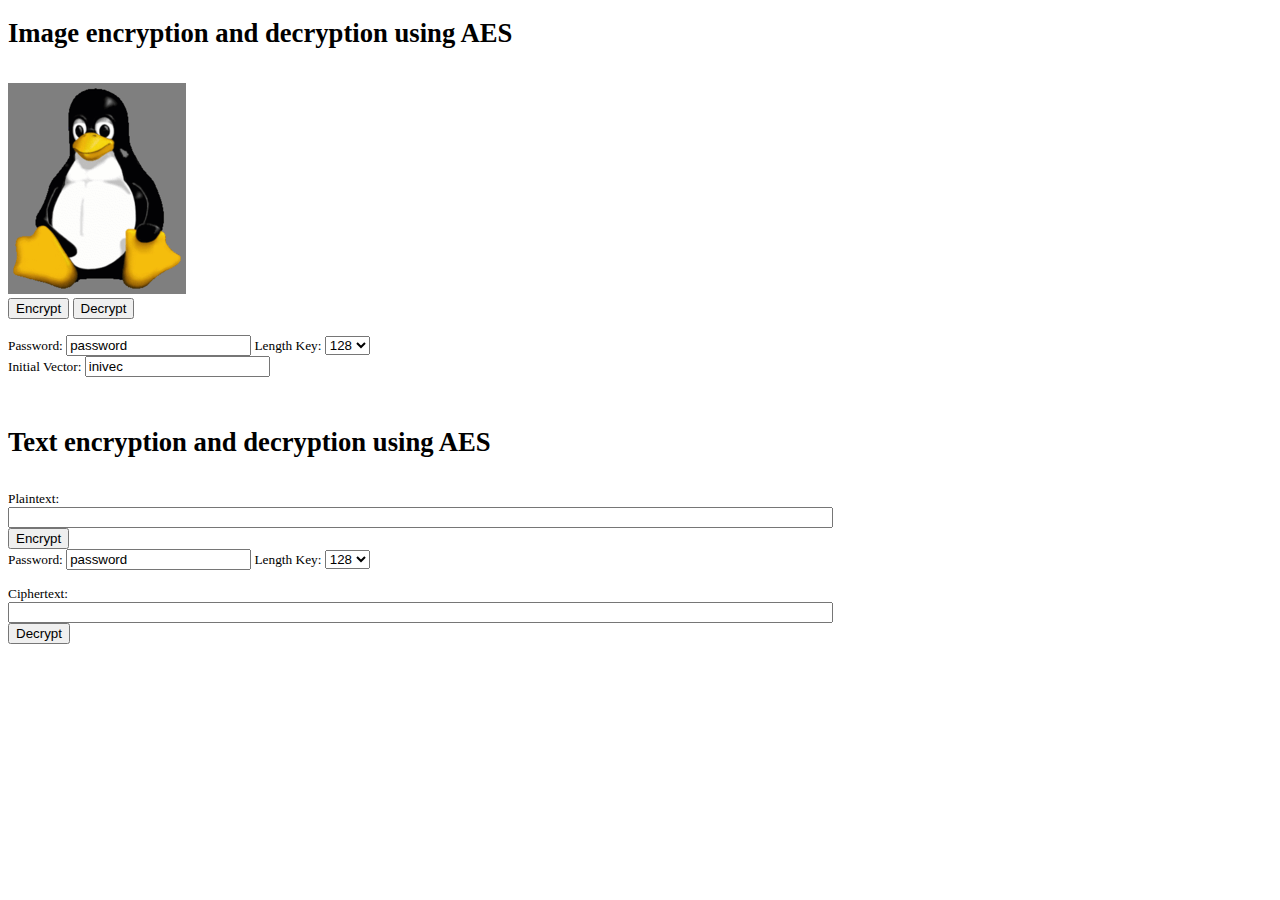
<file: aes/index.html>
<?xml version="1.0" encoding="utf-8"?>
<!DOCTYPE HTML>
<html>

<head>
    <title>AES</title>
    <style type="text/css">
        div {
            font-family: 'Trebuchet MS';
            color: #000000;
            background: #FFFFFF;
            font-size: 10pt;
        }
    </style>
    <script type="text/javascript" src="aes.js"></script>
    <script type="text/javascript" src="aesModes.js"></script>
</head>

<body>
    <div>
        <h1>Image encryption and decryption using AES</h1>
        <br>
        <form name="f">
            <canvas id="canvas"></canvas><br>
            <input id="enc" type="button" value="Encrypt">
            <input id="dcr" type="button" value="Decrypt"> <br>
            <br>
            Password: <input id="password" type="text" size="20" value="password">
            Length Key: <select id="lenKey">
                <option value="128" selected="selected">128</option>
                <option value="192">192</option>
                <option value="256">256</option>
            </select>
            <br>
            Initial Vector: <input id="iv" type="text" size="20" value="inivec">
            <br>
        </form>
    <br>
    <br>
        <h1>Text encryption and decryption using AES</h1>
        <br>
        <form name="f">
            Plaintext: <br>
            <input id="plain" name="plaintext" type="text" size="100">
            <br>
            <input id="cipherBtn" type="button" value="Encrypt"><br>
            Password: <input id="passText" type="text" size="20" value="password">
            Length Key: <select id="lenKeyText">
                <option value="128" selected="selected">128</option>
                <option value="192">192</option>
                <option value="256">256</option>
            </select>
            <br><br> Ciphertext: <br>
            <input id="cipher" name="encrypted" type="text" size="100"><br>
            <input id="decipherBtn" type="button" value="Decrypt">
            <br>
        </form>
    </div>
    <script type="text/javascript" src="index.js"> </script>

</html>
</file>
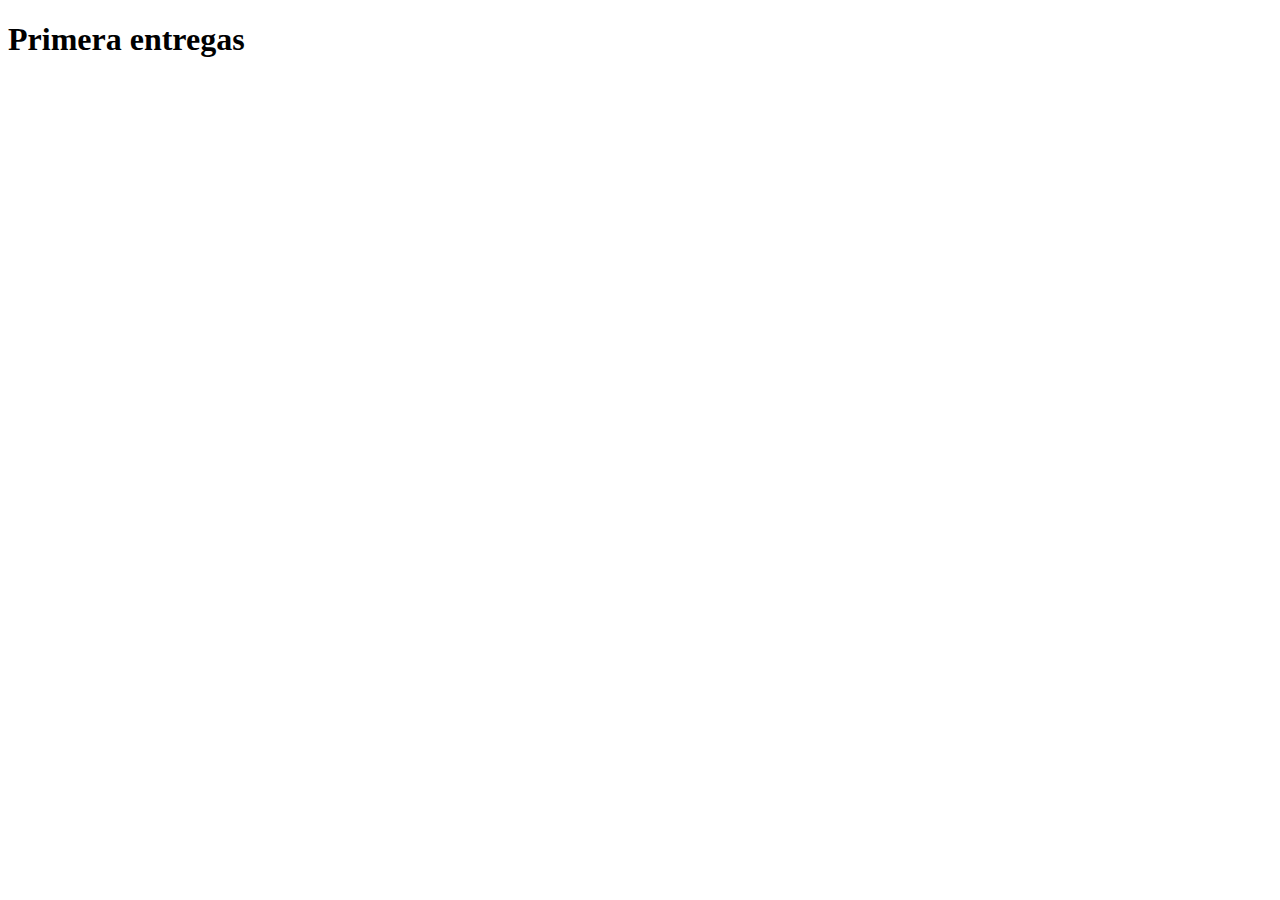
<file: sustitución/index.html>
<!DOCTYPE html>
<html lang="en">

<head>
    <meta charset="UTF-8">
    <meta http-equiv="X-UA-Compatible" content="IE=edge">
    <meta name="viewport" content="width=device-width, initial-scale=1.0">
    <script src="sustitucion.js"> </script>
    <title>Criptogrfía</title>
</head>

<body>
    <h1>
        Primera entregas
    </h1>
</body>

</html>
</file>
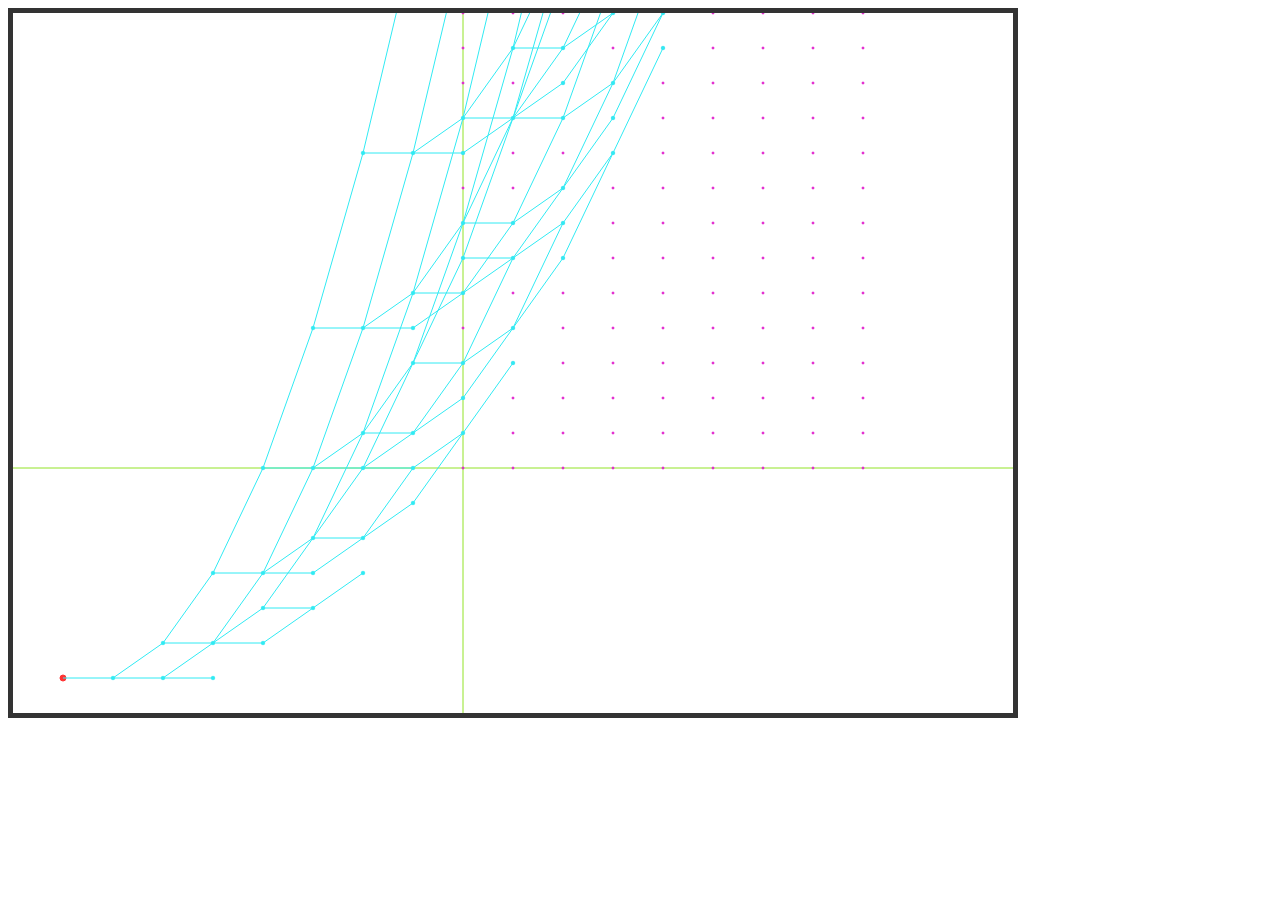
<file: gammaPentagonal/testGrafo.html>
<!DOCTYPE html>
<html>
  <head>
    <title>Simple Example</title>
    <style>
      canvas {
        border: #333 5px solid;
      }
    </style>
  </head>

  <body>
    <canvas id="myCanvas" width="1000px" height="700px"></canvas>
    <script>
      var canvas = document.querySelector("#myCanvas");
      var context = canvas.getContext("2d");
      var width = canvas.width;
      var height = canvas.height;
      /////////////////////////////////
      /*
            // first shape
            context.beginPath();
            context.moveTo(160, 130);
            context.lineTo(75, 200);
            context.lineTo(150, 275);
            context.lineTo(250, 230);
            context.closePath();

            context.lineWidth = 5;
            context.strokeStyle = "#333";
            context.fillStyle = "#FFCC00";

            context.fill();
            context.stroke();

            // second shape
            context.beginPath();
            context.moveTo(50, 50);
            context.lineTo(450, 300);
            context.closePath();

            context.lineWidth = 45;
            context.strokeStyle = "steelblue";

            context.stroke();
            */

      /**/
      /////////////////////////////////////////////////////////////////////////////////////
      // DELETE DELETE
      const alphSize = 26;
      var nodes = [];
      var map = new Map();

      const dict1 = {
        0: "a",
        1: "b",
        2: "c",
        3: "d",
        4: "e",
        5: "f",
        6: "g",
        7: "h",
        8: "i",
        9: "j",
        10: "k",
        11: "l",
        12: "m",
        13: "n",
        14: "o",
        15: "p",
        16: "q",
        17: "r",
        18: "s",
        19: "t",
        20: "u",
        21: "v",
        22: "w",
        23: "x",
        24: "y",
        25: "z",
      };

      const dict = {
        a: 0,
        b: 1,
        c: 2,
        d: 3,
        e: 4,
        f: 5,
        g: 6,
        h: 7,
        i: 8,
        j: 9,
        k: 10,
        l: 11,
        m: 12,
        n: 13,
        o: 14,
        p: 15,
        q: 16,
        r: 17,
        s: 18,
        t: 19,
        u: 20,
        v: 21,
        w: 22,
        x: 23,
        y: 24,
        z: 25,
      };
      class Node {
        constructor(posX, posY, generation) {
          this.posX = posX;
          this.posY = posY;
          this.numIn = 0;
          this.maxSlope = 0;
          this.nodeOut = [];
          this.generation = generation;
        }
      }
      function gammaGraph(x0, y0, length, graphType) {
        nodes = [];
        map = new Map();
        var slopes = [];
        var maxY = 25;
        if (y0 <= 0) maxY += Math.abs(y0);
        if (graphType == 1) {
          //natural numbers
          for (var i = 0; i <= maxY; ++i) {
            slopes.push(i);
          }
          nodes.push(new Node(x0, y0, 1));
          map.set(posToId(x0, y0, x0, y0, length), nodes.length - 1);
          //console.log(map.get(0));
          var i = 0;
          var generation = 1;
          while (true) {
            var x = nodes[i].posX + 1;
            var y = nodes[i].posY + slopes[i];
            if (x < length && y < alphSize) {
              nodes.push(new Node(x, y, generation));
              nodes[i + 1].numIn++;
              nodes[i + 1].maxSlope = slopes[i];
              nodes[i].nodeOut.push(posToId(x0, y0, x, y, length));
              map.set(posToId(x0, y0, x, y, length), nodes.length - 1);
              ++i;
            } else {
              break;
            }
          }
          //                    Generacion 2
          var size = nodes.length;
          //console.log(size);
          generation = 2;
          for (var i = 1; i < size; ++i) {
            var j = 0;
            var index = i;
            while (true) {
              var x = nodes[index].posX + 1;
              var y = nodes[index].posY + slopes[j];
              var id = posToId(x0, y0, x, y, length);
              if (map.get(id) >= 0) {
                pos = map.get(id);
              } else {
                pos = -1;
              }
              if (x < length && y < alphSize) {
                if (pos == -1) {
                  nodes.push(new Node(x, y, generation));
                  pos = nodes.length - 1;
                  map.set(posToId(x0, y0, x, y, length), pos);
                }
                var exists = false;
                for (var k = 0; k < nodes[index].nodeOut.length; ++k) {
                  if (
                    nodes[index].nodeOut[k] == posToId(x0, y0, x, y, length)
                  ) {
                    exists = true;
                    break;
                  }
                }
                if (!exists) {
                  nodes[pos].numIn++;
                  nodes[pos].maxSlope = Math.max(
                    slopes[j],
                    nodes[pos].maxSlope
                  );
                  nodes[index].nodeOut.push(posToId(x0, y0, x, y, length));
                }
                ++j;
                index = pos;
              } else {
                break;
              }
            }
          }
          //                    Generacion 3
          generation = 3;
          var maxId =
            (length + Math.abs(Math.min(x0, 0))) *
            (alphSize + Math.abs(Math.min(y0, 0)));
          for (var i = 0; i <= maxId; ++i) {
            if (map.get(i) >= 0) {
              var node = nodes[map.get(i)];
              if (node.generation == 2) {
                var j = 0;
                var index = map.get(i);
                var maxSlope = node.maxSlope;
                while (slopes[j] <= maxSlope) {
                  var x = nodes[index].posX + 1;
                  var y = nodes[index].posY + slopes[j];
                  var id = posToId(x0, y0, x, y, length);
                  if (map.get(id) >= 0) {
                    pos = map.get(id);
                  } else {
                    pos = -1;
                  }
                  if (x < length && y < alphSize) {
                    if (pos == -1) {
                      nodes.push(new Node(x, y, generation));
                      pos = nodes.length - 1;
                      map.set(posToId(x0, y0, x, y, length), pos);
                      nodes[pos].numIn++;
                    }
                    var exists = false;
                    for (var k = 0; k < nodes[index].nodeOut.length; ++k) {
                      if (
                        nodes[index].nodeOut[k] == posToId(x0, y0, x, y, length)
                      ) {
                        exists = true;
                        break;
                      }
                    }
                    if (!exists) {
                      nodes[pos].numIn++;
                      nodes[pos].maxSlope = Math.max(
                        slopes[j],
                        nodes[pos].maxSlope
                      );
                      nodes[index].nodeOut.push(posToId(x0, y0, x, y, length));
                    }
                    ++j;
                    index = pos;
                  } else {
                    break;
                  }
                }
              }
            }
          }
        } else {
          //triangular numbers
          for (var i = 0; (i * (i + 1)) / 2 <= maxY; ++i) {
            slopes.push((i * (i + 1)) / 2);
          }
          nodes.push(new Node(x0, y0, 1));
          map.set(posToId(x0, y0, x0, y0, length), nodes.length - 1);
          //console.log(map.get(0));
          var i = 0;
          //                    Generacion 1
          var generation = 1;
          while (true) {
            var x = nodes[i].posX + 1;
            var y = nodes[i].posY + slopes[i];
            if (x < length && y < alphSize) {
              nodes.push(new Node(x, y, generation));
              nodes[i + 1].numIn++;
              nodes[i + 1].maxSlope = slopes[i];
              nodes[i].nodeOut.push(posToId(x0, y0, x, y, length));
              map.set(posToId(x0, y0, x, y, length), nodes.length - 1);
              ++i;
            } else {
              break;
            }
          }
          //                    Generacion 2
          var size = nodes.length;
          //console.log(size);
          generation = 2;
          for (var i = 1; i < size; ++i) {
            var j = 0;
            var index = i;
            while (true) {
              var x = nodes[index].posX + 1;
              var y = nodes[index].posY + slopes[j];
              var id = posToId(x0, y0, x, y, length);
              if (map.get(id) >= 0) {
                pos = map.get(id);
              } else {
                pos = -1;
              }
              if (x < length && y < alphSize) {
                if (pos == -1) {
                  nodes.push(new Node(x, y, generation));
                  pos = nodes.length - 1;
                  map.set(posToId(x0, y0, x, y, length), pos);
                }
                var exists = false;
                for (var k = 0; k < nodes[index].nodeOut.length; ++k) {
                  if (
                    nodes[index].nodeOut[k] == posToId(x0, y0, x, y, length)
                  ) {
                    exists = true;
                    break;
                  }
                }
                if (!exists) {
                  nodes[pos].numIn++;
                  nodes[pos].maxSlope = Math.max(
                    slopes[j],
                    nodes[pos].maxSlope
                  );
                  nodes[index].nodeOut.push(posToId(x0, y0, x, y, length));
                }
                ++j;
                index = pos;
              } else {
                break;
              }
            }
          }
          //                    Generacion 3
          generation = 3;
          var maxId =
            (length + Math.abs(Math.min(x0, 0))) *
            (alphSize + Math.abs(Math.min(y0, 0)));
          for (var i = 0; i <= maxId; ++i) {
            if (map.get(i) >= 0) {
              var node = nodes[map.get(i)];
              if (node.generation == 2) {
                var j = 1;
                var index = map.get(i);
                var maxSlope = node.maxSlope;
                while (slopes[j] <= maxSlope) {
                  var x = nodes[index].posX + 1;
                  var y = nodes[index].posY + slopes[j];
                  var id = posToId(x0, y0, x, y, length);
                  if (map.get(id) >= 0) {
                    pos = map.get(id);
                  } else {
                    pos = -1;
                  }
                  if (x < length && y < alphSize) {
                    if (pos == -1) {
                      nodes.push(new Node(x, y, generation));
                      pos = nodes.length - 1;
                      map.set(posToId(x0, y0, x, y, length), pos);
                      nodes[pos].numIn++;
                    }
                    var exists = false;
                    for (var k = 0; k < nodes[index].nodeOut.length; ++k) {
                      if (
                        nodes[index].nodeOut[k] == posToId(x0, y0, x, y, length)
                      ) {
                        exists = true;
                        break;
                      }
                    }
                    if (!exists) {
                      nodes[pos].numIn++;
                      nodes[pos].maxSlope = Math.max(
                        slopes[j],
                        nodes[pos].maxSlope
                      );
                      nodes[index].nodeOut.push(posToId(x0, y0, x, y, length));
                    }
                    ++j;
                    index = pos;
                  } else {
                    break;
                  }
                }
              }
            }
          }
        }
        return nodes;
      }
      function posToId(x0, y0, x, y, length) {
        var len = length;
        if (x0 < 0) {
          len += Math.abs(x0);
        }
        return (y - y0) * len + (x - x0);
      }
      // DELETE DELETE
      /////////////////////////////////////////////////////////////////////////////////////
      function drawG(nodes, x0, y0, movX, movY, size) {
        var div = 20;
        //lineas del plano
        var colorLineas = "92e326";
        var posx = width / div;
        var posy = ((div - 1) * height) / div;
        var movx = width / div;
        var movy = height / div;
        context.beginPath();
        context.moveTo(posx - movx * x0 - movX, 0);
        context.lineTo(posx - movx * x0 - movX, height);
        context.lineWidth = 1;
        context.strokeStyle = "#" + colorLineas;
        context.stroke();
        //y
        context.beginPath();
        context.moveTo(0, posy + movy * y0 - movY);
        context.lineTo(width, posy + movy * y0 - movY);
        context.lineWidth = 1;
        context.strokeStyle = "#" + colorLineas;
        context.stroke();
        //lineas del plano
        //punto inicial
        context.beginPath();
        context.lineWidth = 1;
        context.strokeStyle = "#ff3232";
        context.fillStyle = "#ff3232";
        context.arc(posx - movX, posy - movY, 3, 0, 2 * Math.PI, true);
        context.fill();
        context.stroke();
        //grid con nodos de coordenada
        for (var i = 0; i < size; ++i) {
          for (var j = 0; j < alphSize; ++j) {
            context.beginPath();
            context.lineWidth = 1;
            context.strokeStyle = "#e124cd";
            context.fillStyle = "#e124cd";
            context.arc(
              posx - movx * (x0 - i) - movX,
              posy + movy * (y0 - j) - movY,
              1,
              0,
              2 * Math.PI,
              true
            );
            context.fill();
            context.stroke();
          }
        }
        //dibujo y conexiones de nodos
        for (var i = 0; i < nodes.length; ++i) {
          var node = nodes[i];
          if (i != 0) {
            context.beginPath();
            context.lineWidth = 0.25;
            context.strokeStyle = "#30eaf3";
            context.fillStyle = "#30eaf3";
            context.arc(
              posx - movx * (x0 - node.posX) - movX,
              posy + movy * (y0 - node.posY) - movY,
              2,
              0,
              2 * Math.PI,
              true
            );
            context.fill();
            context.stroke();
          }
          var colorUnion = "30eaf3";
          for (var j = 0; j < node.nodeOut.length; ++j) {
            var pos2X = nodes[map.get(node.nodeOut[j])].posX;
            var pos2Y = nodes[map.get(node.nodeOut[j])].posY;
            context.beginPath();
            context.moveTo(
              posx - movx * (x0 - node.posX) - movX,
              posy + movy * (y0 - node.posY) - movY
            );
            context.lineTo(
              posx - movx * (x0 - pos2X) - movX,
              posy + movy * (y0 - pos2Y) - movY
            );
            context.lineWidth = 1;
            context.strokeStyle = "#" + colorUnion;
            context.stroke();
          }
        }
      }
      function drawGammaGraph(nodes, x0, y0, size) {
        drawG(nodes, x0, y0, 0, 0, size);
        window.addEventListener("keydown", checkKeyPressed, false);
        var i = 0;
        var j = 0;
        function checkKeyPressed(e) {
          if (e.keyCode == "37") {
            i -= 10;
          }
          if (e.keyCode == "38") {
            j -= 10;
          }
          if (e.keyCode == "39") {
            i += 10;
          }
          if (e.keyCode == "40") {
            j += 10;
          }
          context.clearRect(0, 0, canvas.width, canvas.height);
          drawG(nodes, x0, y0, i, j, size);
        }
      }
      //test test
      var permutation = [3, 0, 2, 7, 6, 1, 5, 4, 8];
      var nodes = gammaGraph(-8, -6, permutation.length, 1);
      console.log(nodes);
      drawGammaGraph(nodes, -8, -6, permutation.length);
    </script>
  </body>
</html>
</file>
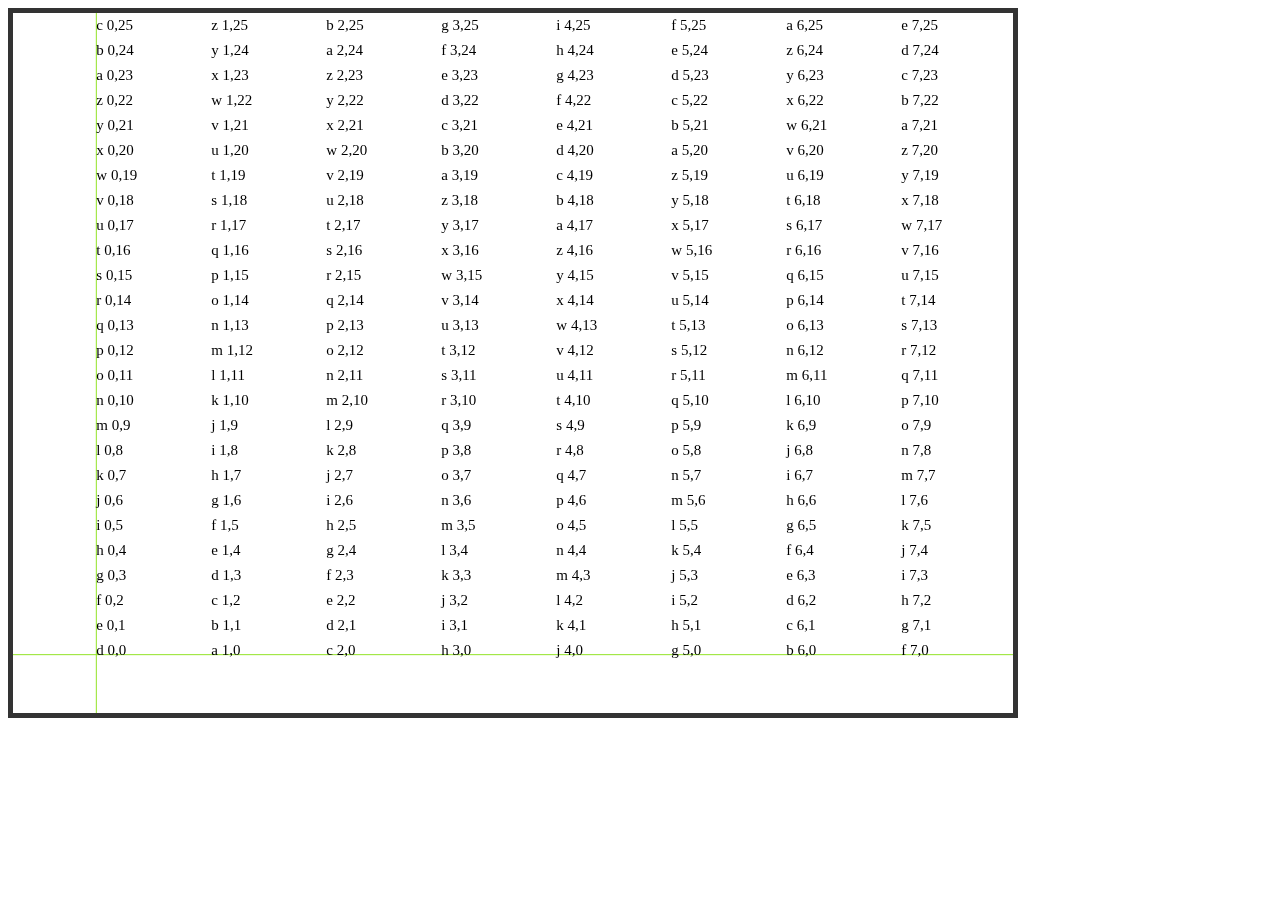
<file: gammaPentagonal/testPermutacion.html>
<!DOCTYPE html>
<html>
  <head>
    <title>Simple Example</title>
    <style>
      canvas {
        border: #333 5px solid;
      }
    </style>
  </head>

  <body>
    <canvas id="myCanvas" width="1000px" height="700px"></canvas>
    <script>
      var canvas = document.querySelector("#myCanvas");
      var context = canvas.getContext("2d");
      var width = canvas.width;
      var height = canvas.height;
      /////////////////////////////////
      /*
      // first shape
      context.beginPath();
      context.moveTo(160, 130);
      context.lineTo(75, 200);
      context.lineTo(150, 275);
      context.lineTo(250, 230);
      context.closePath();

      context.lineWidth = 5;
      context.strokeStyle = "#333";
      context.fillStyle = "#FFCC00";

      context.fill();
      context.stroke();

      // second shape
      context.beginPath();
      context.moveTo(50, 50);
      context.lineTo(450, 300);
      context.closePath();

      context.lineWidth = 45;
      context.strokeStyle = "steelblue";

      context.stroke();
      */

      /**/
      /////////////////////////////////////////////////////////////////////////////////////
      // DELETE DELETE
      const alphSize = 26;
      var nodes = [];
      var map = new Map();

      const dict1 = {
        0: "a",
        1: "b",
        2: "c",
        3: "d",
        4: "e",
        5: "f",
        6: "g",
        7: "h",
        8: "i",
        9: "j",
        10: "k",
        11: "l",
        12: "m",
        13: "n",
        14: "o",
        15: "p",
        16: "q",
        17: "r",
        18: "s",
        19: "t",
        20: "u",
        21: "v",
        22: "w",
        23: "x",
        24: "y",
        25: "z",
      };

      const dict = {
        a: 0,
        b: 1,
        c: 2,
        d: 3,
        e: 4,
        f: 5,
        g: 6,
        h: 7,
        i: 8,
        j: 9,
        k: 10,
        l: 11,
        m: 12,
        n: 13,
        o: 14,
        p: 15,
        q: 16,
        r: 17,
        s: 18,
        t: 19,
        u: 20,
        v: 21,
        w: 22,
        x: 23,
        y: 24,
        z: 25,
      };

      class Node {
        constructor(posX, posY, generation) {
          this.posX = posX;
          this.posY = posY;
          this.numIn = 0;
          this.maxSlope = 0;
          this.nodeOut = [];
          this.generation = generation;
        }
      }
      function gammaGraph(x0, y0, length, graphType) {
        nodes = [];
        map = new Map();
        var slopes = [];
        var maxY = 25;
        if (y0 <= 0) maxY += Math.abs(y0);
        if (graphType == 1) {
          //natural numbers
          for (var i = 0; i <= maxY; ++i) {
            slopes.push(i);
          }
        } else {
          //triangular numbers
          for (var i = 0; (i * (i + 1)) / 2 <= maxY; ++i) {
            slopes.push((i * (i + 1)) / 2);
          }
        }
        //
        //console.log(slopes);
        //                    Generacion 1
        nodes.push(new Node(x0, y0, 1));
        map.set(posToId(x0, y0, x0, y0, length), nodes.length - 1);
        //console.log(map.get(0));
        var i = 0;
        var generation = 1;
        while (true) {
          var x = nodes[i].posX + 1;
          var y = nodes[i].posY + slopes[i];
          if (x < length && y < alphSize) {
            nodes.push(new Node(x, y, generation));
            nodes[i + 1].numIn++;
            nodes[i + 1].maxSlope = slopes[i];
            nodes[i].nodeOut.push(posToId(x0, y0, x, y, length));
            map.set(posToId(x0, y0, x, y, length), nodes.length - 1);
            ++i;
          } else {
            break;
          }
        }
        //                    Generacion 2
        var size = nodes.length;
        //console.log(size);
        generation = 2;
        for (var i = 1; i < size; ++i) {
          var j = 0;
          var index = i;
          while (true) {
            var x = nodes[index].posX + 1;
            var y = nodes[index].posY + slopes[j];
            var id = posToId(x0, y0, x, y, length);
            if (map.get(id) >= 0) {
              pos = map.get(id);
            } else {
              pos = -1;
            }
            if (x < length && y < alphSize) {
              if (pos == -1) {
                nodes.push(new Node(x, y, generation));
                pos = nodes.length - 1;
                map.set(posToId(x0, y0, x, y, length), pos);
              }
              var exists = false;
              for (var k = 0; k < nodes[index].nodeOut.length; ++k) {
                if (nodes[index].nodeOut[k] == posToId(x0, y0, x, y, length)) {
                  exists = true;
                  break;
                }
              }
              if (!exists) {
                nodes[pos].numIn++;
                nodes[pos].maxSlope = Math.max(slopes[j], nodes[pos].maxSlope);
                nodes[index].nodeOut.push(posToId(x0, y0, x, y, length));
              }
              ++j;
              index = pos;
            } else {
              break;
            }
          }
        }
        //                    Generacion 3
        generation = 3;
        var maxId =
          (length + Math.abs(Math.min(x0, 0))) *
          (alphSize + Math.abs(Math.min(y0, 0)));
        for (var i = 0; i <= maxId; ++i) {
          if (map.get(i) >= 0) {
            var node = nodes[map.get(i)];
            if (node.generation == 2) {
              var j = 0;
              var index = map.get(i);
              var maxSlope = node.maxSlope;
              while (slopes[j] <= maxSlope) {
                var x = nodes[index].posX + 1;
                var y = nodes[index].posY + slopes[j];
                var id = posToId(x0, y0, x, y, length);
                if (map.get(id) >= 0) {
                  pos = map.get(id);
                } else {
                  pos = -1;
                }
                if (x < length && y < alphSize) {
                  if (pos == -1) {
                    nodes.push(new Node(x, y, generation));
                    pos = nodes.length - 1;
                    map.set(posToId(x0, y0, x, y, length), pos);
                    nodes[pos].numIn++;
                  }
                  var exists = false;
                  for (var k = 0; k < nodes[index].nodeOut.length; ++k) {
                    if (
                      nodes[index].nodeOut[k] == posToId(x0, y0, x, y, length)
                    ) {
                      exists = true;
                      break;
                    }
                  }
                  if (!exists) {
                    nodes[pos].numIn++;
                    nodes[pos].maxSlope = Math.max(
                      slopes[j],
                      nodes[pos].maxSlope
                    );
                    nodes[index].nodeOut.push(posToId(x0, y0, x, y, length));
                  }
                  ++j;
                  index = pos;
                } else {
                  break;
                }
              }
            }
          }
        }
        return nodes;
      }
      function posToId(x0, y0, x, y, length) {
        var len = length;
        if (x0 < 0) {
          len += Math.abs(x0);
        }
        return (y - y0) * len + (x - x0);
      }
      // DELETE DELETE
      /////////////////////////////////////////////////////////////////////////////////////
      function drawGammaGraph() {}

      function setLetras(permutation, div = 12) {
        var letras = [];
        var size = permutation.length;
        var x0 = width / div;
        var y0 = ((div - 1) * height) / div;
        var x = width / div;
        var y = ((div - 1) * height) / div;
        var i = 0;
        var j = 0;
        var fila = [];
        while (j < alphSize && i < size) {
          var arr = [];
          var arr1 = [];
          arr1.push(x - x0, y - y0);
          arr.push(arr1);
          var letra = dict1[(permutation[i] + j) % alphSize];
          arr.push(letra);
          fila.push(arr);
          ++i;
          x += width / size + 15;
          if (i == size) {
            i = 0;
            x = width / div;
            j++;
            y -= height / (alphSize + 2);
            letras.push(fila);
            fila = [];
          }
        }
        return letras;
      }
      function drawP(permutation, x0 = 0, y0 = 0) {
        var size = permutation.length;
        var div = 12;
        var letras = setLetras(permutation, div);
        //lineas del plano
        var colorLineas = "92e326";
        //x
        context.beginPath();
        context.moveTo(width / div - x0, 0);
        context.lineTo(width / div - x0, height);
        context.lineWidth = 1;
        context.strokeStyle = "#" + colorLineas;
        context.stroke();
        //y
        context.beginPath();
        context.moveTo(0, ((div - 1) * height) / div - y0);
        context.lineTo(width, ((div - 1) * height) / div - y0);
        context.lineWidth = 1;
        context.strokeStyle = "#" + colorLineas;
        context.stroke();
        //lineas del plano
        //dibujar coordenadas
        context.beginPath();
        //context.font = "[style] [variant] [weight] [size]/[line height] [font family]";
        var sizeFont = 15; //Tamaño letra
        context.font = sizeFont + "px " + "Times New Roman, sans-serif";
        var i = 0;
        var j = 0;
        var x = width / div - x0;
        var y = ((div - 1) * height) / div - y0;
        context.moveTo(x, y);
        console.log(letras);

        for (var i = 0; i < alphSize; ++i) {
          for (var j = 0; j < size; ++j) {
            var letra = letras[i][j][1];
            var text = letra + " " + j + "," + i;
            context.fillText(
              text,
              x + letras[i][j][0][0],
              y + letras[i][j][0][1]
            );
          }
        }
        context.stroke();
      }
      function drawPermutation(permutation) {
        if (permutation.length > 0 && permutation.length <= alphSize) {
          drawP(permutation, 0, 0);
          window.addEventListener("keydown", checkKeyPressed, false);
          var i = 0;
          var j = 0;
          function checkKeyPressed(e) {
            if (e.keyCode == "37") {
              i -= 10;
            }
            if (e.keyCode == "38") {
              j -= 10;
            }
            if (e.keyCode == "39") {
              i += 10;
            }
            if (e.keyCode == "40") {
              j += 10;
            }
            context.clearRect(0, 0, canvas.width, canvas.height);
            drawP(permutation, i, j);
          }
        }
      }
      //tests
      drawPermutation([3, 0, 2, 7, 9, 6, 1, 5, 4, 8]);
    </script>
  </body>
</html>
</file>
